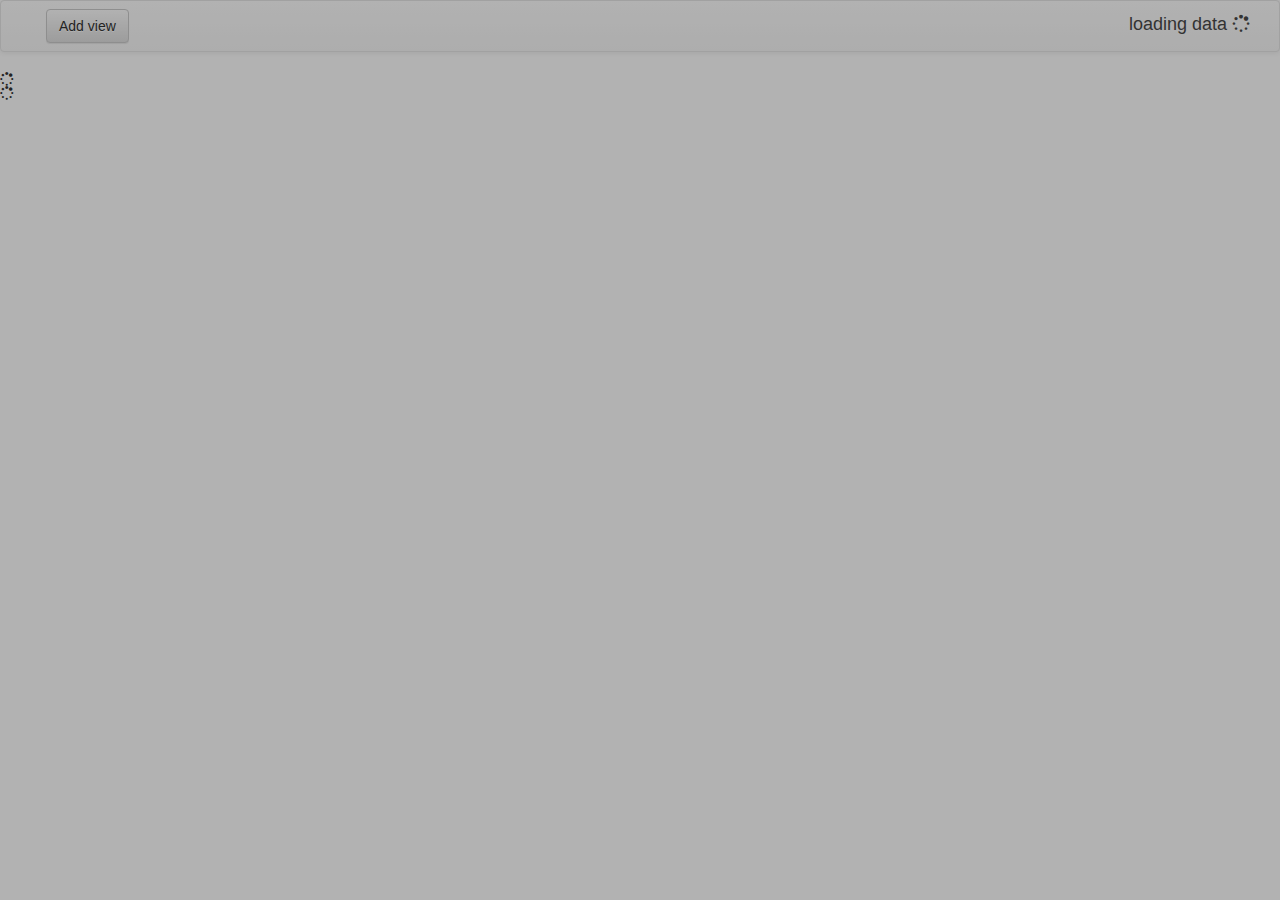
<file: src/index.html>
<?xml version="1.0" encoding="UTF-8"?>
<html lang="en">
    <head>
        <meta charset="utf-8"/>
        <meta http-equiv="X-UA-Compatible" content="IE=edge"/>
        <meta name="viewport" content="width=device-width, initial-scale=1"/>
        <title>Freischütz Digital –&#160;CoreViewer</title>
        <meta name="author" content="Johannes Kepper"/>
        <!--<link href="resources/css/coreViewer.min.css" type="text/css" rel="stylesheet"/>-->
        <link rel="stylesheet" href="resources/css/bootstrap.min.css"/>
        <link rel="stylesheet" href="resources/css/bootstrap-theme.min.css"/>
        <link rel="stylesheet" href="resources/css/context.standalone.css"/>
        <link rel="stylesheet" href="resources/css/bootstrap-slider.min.css"/>
        <!--<link href="https://gitcdn.github.io/bootstrap-toggle/2.2.0/css/bootstrap-toggle.min.css" rel="stylesheet"/>-->
        <link rel="stylesheet" href="https://maxcdn.bootstrapcdn.com/font-awesome/4.4.0/css/font-awesome.min.css"/>
        <link href="resources/css/app.css" type="text/css" rel="stylesheet"/>
    </head>
    <body>
        <nav class="navbar navbar-default">
            <div class="container-fluid">
                <div class="collapse navbar-collapse" id="bs-example-navbar-collapse-1">
                    <form class="navbar-form navbar-left form-horizontal">
                        <!--<div class="form-group">
                            <label for="movementSelect" class="col-sm-2 control-label">Satz</label>
                            <div class="col-sm-10">
                                <select id="movementSelect" class="form-control"/>
                            </div>
                        </div>-->
                        <!--<label class="control-label" for="inputGroupSuccess3">
                            <input checked="checked" data-toggle="toggle" data-size="small" type="checkbox"/>
                            resolve shortcuts
                        </label>-->
                        <button id="openViewModalBtn" type="button" class="btn btn-default">Add view</button>
                    </form>
                </div>
            </div>
        </nav>
        <div id="views">
            <div id="loading">loading data <i class="fa fa-spinner fa-pulse"/>
            </div>
        </div>
        <div id="templates">
            <div class="viewBox" style="display: none;">
                <div class="leftBox">
                    <h1>
                        <span class="sourceSiglum">Sigle<small>Satzbezeichnung</small>
                        </span>
                        <span class="closeBtn">
                            <i class="fa fa-times"/>
                        </span>
                    </h1>
                    <div class="options">
                        <label>Scale</label>
                        <div class="scale">
                            <input id="ex1" data-slider-id="ex1Slider" type="text" data-slider-tooltip="hide" data-slider-min="0.2" data-slider-max="1" data-slider-step=".005" data-slider-value="0.5"/>
                        </div>
                        <div class="shortCuts">
                            <!--<label>Notenbild</label>-->
                            <div class="btn-group" data-toggle="buttons">
                                <label class="btn btn-primary active showShortcutsBtn" title="">
                                    <input type="radio" name="options" id="option1" checked="checked"/> Abbreviations
                                </label>
                                <label class="btn btn-primary resolveShortcutsBtn">
                                    <input type="radio" name="options" id="option2"/> Expanded Text
                                </label>
                            </div>
                        </div>
                        <div class="">
                            <!--<label><i class="fa fa-cogs"/> Konfiguration</label>-->
                            <button class="btn btn-default btn-block adjustColorationBtn" type="button" style="display: block;">
                                <i class="fa fa-eraser"/> Coloration
                            </button>
                            <button class="btn btn-default btn-block adjustScoreDefBtn" type="button">
                                <i class="fa fa-sliders"/> Score Setup
                            </button>
                            <button class="btn btn-default btn-block adjustOverlays" type="button">
                                <i class="fa fa-clone fa-flip-horizontal"/> Overlays
                            </button>
                            <button class="btn btn-default btn-block adjustAnnotations" type="button">
                                <i class="fa fa-comments"/> Annotations
                            </button>
                        </div>
                        
                        <!--<div class="overlays">
                            <label>Überblendungen</label>
                            <div class="btnRow">
                                <div class="btn btn-default">
                                    <i class="fa fa-times"/>
                                </div>
                                <div class="btn btn-default">Auswählen<i class="fa fa-caret-down"/>
                                </div>
                            </div>
                        </div>-->
                        <!--<label>Besetzung</label>
                        <div class="perfMedium"/>-->
                    </div>
                </div>
                <div class="rightBox">
                    <div class="renderBox"/>
                </div>
            </div>
        </div>
        
        <!-- modals -->
        <div class="modal fade" id="openViewModal" tabindex="-1" role="dialog" aria-labelledby="openViewModalLabel">
            <div class="modal-dialog modal-lg" role="document">
                <div class="modal-content">
                    <div class="modal-header">
                        <button type="button" class="close" data-dismiss="modal" aria-label="Close">
                            <i class="fa fa-close"/>
                        </button>
                        <h4 class="modal-title" id="openViewModalLabel">Open new View</h4>
                    </div>
                    <div class="modal-body">
                        <table id="movementOverview" class="table table-condensed">
                            <thead>
                                <tr>
                                    <td class="empty"/>
                                </tr>
                            </thead>
                            <tbody>
                                
                            </tbody>
                        </table>
                    </div>
                    <div class="modal-footer">
                        <button type="button" class="btn btn-default" data-dismiss="modal">Close</button>
                    </div>
                </div>
            </div>
        </div>
        <div class="modal fade" id="colorationModal" tabindex="-1" role="dialog" aria-labelledby="colorationModalLabel">
            <div class="modal-dialog" role="document">
                <div class="modal-content">
                    <div class="modal-header">
                        <button type="button" class="close" data-dismiss="modal" aria-label="Close">
                            <i class="fa fa-close"/>
                        </button>
                        <h4 class="modal-title" id="colorationModalLabel">Adjust Coloration</h4>
                    </div>
                    <div class="modal-body">
                        <div class="panel panel-default">
                            <div class="panel-heading">
                                <h3 class="panel-title">Abbreviations</h3>
                            </div>
                            <div class="panel-body">
                                <ul class="list-group">
                                    <li class="list-group-item">Tremolo (&lt;mei:bTrem&gt; and &lt;mei:fTrem&gt;)<button class="btn btn-default btn-sm pull-right tremBtn freidiListBtn" data-toggle="button" aria-pressed="false">Display</button>
                                    </li>
                                    <li class="list-group-item">colla parte-Instructions<button class="btn btn-default btn-sm pull-right cpBtn freidiListBtn" data-toggle="button" aria-pressed="false">Display</button>
                                    </li>
                                    <li class="list-group-item">Measure repeats and other 'horizontal' abbreviations<button class="btn btn-default btn-sm pull-right rptBtn freidiListBtn" data-toggle="button" aria-pressed="false">Display</button>
                                    </li>
                                </ul>
                            </div>
                        </div>
                        <div class="panel panel-default">
                            <div class="panel-heading">
                                <h3 class="panel-title">XPath<small style="margin-left: 10px;">Please include namespaces. Example: //mei:note[@stem.dir="up"]</small>
                                </h3>
                            </div>
                            <div class="panel-body">
                                <span class="form-inline">
                                    <input type="text" id="xpathInput" class="form-control form-inline"/>
                                </span>
                                <button class="btn btn-default btn-sm pull-right xpathBtn" data-toggle="button" aria-pressed="false">Display</button>
                            </div>
                        </div>
                    </div>
                    <div class="modal-footer">
                        <button type="button" class="btn btn-default" data-dismiss="modal">Close</button>
                    </div>
                </div>
            </div>
        </div>
        <div class="modal fade" id="scoreDefModal" tabindex="-1" role="dialog" aria-labelledby="scoreDefModalLabel">
            <div class="modal-dialog" role="document">
                <div class="modal-content">
                    <div class="modal-header">
                        <button type="button" class="close" data-dismiss="modal" aria-label="Close">
                            <i class="fa fa-close"/>
                        </button>
                        <h4 class="modal-title" id="scoreDefModalLabel">Adjust Score</h4>
                    </div>
                    <div class="modal-body">
                        <ul id="scoreDefList" class="list-group"/>
                    </div>
                    <div class="modal-footer">
                        <button type="button" class="btn btn-default" data-dismiss="modal">Close</button>
                        <button type="button" id="adjustScoreDefBtn" class="btn btn-default">Adjust Score</button>
                    </div>
                </div>
            </div>
        </div>
        <div class="modal fade" id="annotationsModal" tabindex="-1" role="dialog" aria-labelledby="annotationsModalLabel">
            <div class="modal-dialog" role="document">
                <div class="modal-content">
                    <div class="modal-header">
                        <button type="button" class="close" data-dismiss="modal" aria-label="Close">
                            <i class="fa fa-close"/>
                        </button>
                        <h4 class="modal-title" id="annotationsModalLabel">Annotations</h4>
                    </div>
                    <div class="modal-body">
                        <h4>Sources considered</h4>
                        <div id="annotationSources"/>
                        <h4>Annotation categories</h4>
                        <div class="catRow">
                            <label class="checkbox-inline">
                                <input type="checkbox" id="ediromAnnotCategory_dir" value="ediromAnnotCategory_dir" checked="checked"/> Directive
                            </label>
                            <label class="checkbox-inline">
                                <input type="checkbox" id="ediromAnnotCategory_dynam" value="ediromAnnotCategory_dynam" checked="checked"/> Dynamics
                            </label>
                            <label class="checkbox-inline">
                                <input type="checkbox" id="ediromAnnotCategory_slur" value="ediromAnnotCategory_slur" checked="checked"/> Slurs
                            </label>
                            <label class="checkbox-inline">
                                <input type="checkbox" id="ediromAnnotCategory_articulation" value="ediromAnnotCategory_articulation" checked="checked"/> Articulation
                            </label>
                        </div>
                        <div class="catRow">
                            <label class="checkbox-inline">
                                <input type="checkbox" id="ediromAnnotCategory_pitch" value="ediromAnnotCategory_pitch" checked="checked"/> Pitch
                            </label>
                            <label class="checkbox-inline">
                                <input type="checkbox" id="ediromAnnotCategory_dur" value="ediromAnnotCategory_dur" checked="checked"/> Rhythm
                            </label>
                            <label class="checkbox-inline">
                                <input type="checkbox" id="ediromAnnotCategory_tie" value="ediromAnnotCategory_tie" checked="checked"/> Ties
                            </label>
                            <label class="checkbox-inline">
                                <input type="checkbox" id="ediromAnnotCategory_accidental" value="ediromAnnotCategory_accidental" checked="checked"/> Accidentals
                            </label>
                        </div>
                        <div class="catRow">
                            <label class="checkbox-inline">
                                <input type="checkbox" id="ediromAnnotCategory_clef" value="ediromAnnotCategory_clef" checked="checked"/> Clefs
                            </label>
                            <label class="checkbox-inline">
                                <input type="checkbox" id="ediromAnnotCategory_voicing" value="ediromAnnotCategory_voicing" checked="checked"/> Voices
                            </label>
                            <label class="checkbox-inline">
                                <input type="checkbox" id="ediromAnnotCategory_notation" value="ediromAnnotCategory_notation" checked="checked"/> Notation
                            </label>
                            <label class="checkbox-inline">
                                <input type="checkbox" id="ediromAnnotCategory_fermata" value="ediromAnnotCategory_fermata" checked="checked"/> Fermata
                            </label>
                        </div>
                        <div class="catRow">
                            <label class="checkbox-inline">
                                <input type="checkbox" id="ediromAnnotCategory_agogics" value="ediromAnnotCategory_agogics" checked="checked"/> Agogics
                            </label>
                            <label class="checkbox-inline">
                                <input type="checkbox" id="ediromAnnotCategory_tempo" value="ediromAnnotCategory_tempo" checked="checked"/> Tempo
                            </label>
                            <label class="checkbox-inline">
                                <input type="checkbox" id="ediromAnnotCategory_lyrics" value="ediromAnnotCategory_lyrics" checked="checked"/> Lyrics
                            </label>
                            <label class="checkbox-inline">
                                <input type="checkbox" id="ediromAnnotCategory_intervention" value="ediromAnnotCategory_intervention" checked="checked"/> Ed. Intervention
                            </label>
                        </div>
                        <div class="catRow">
                            <label class="checkbox-inline">
                                <input type="checkbox" id="ediromAnnotCategory_perfMedium" value="ediromAnnotCategory_perfMedium" checked="checked"/> Instrumentation
                            </label>
                            <label class="checkbox-inline">
                                <input type="checkbox" id="ediromAnnotCategory_ornamentation" value="ediromAnnotCategory_ornamentation" checked="checked"/> Ornamentation
                            </label>
                            <label class="checkbox-inline">
                                <input type="checkbox" id="ediromAnnotCategory_correction" value="ediromAnnotCategory_correction" checked="checked"/> Correction
                            </label>
                            <label class="checkbox-inline">
                                <input type="checkbox" id="ediromAnnotCategory_partWriting" value="ediromAnnotCategory_partWriting" checked="checked"/> Part Writing
                            </label>
                        </div>
                        <div class="panel panel-default">
                            <div class="panel-heading">
                                <h3 class="panel-title">Differences</h3>
                            </div>
                            <div class="panel-body">
                                <ul class="list-group">
                                    <li class="list-group-item">Highlight differences to other sources <button class="btn btn-default btn-sm pull-right diffSourceBtn freidiListBtn" data-toggle="button" aria-pressed="false">Display</button>
                                    </li>
                                    <!--<li class="list-group-item">Highlight ambiguous slurs<button class="btn btn-default btn-sm pull-right ambigSlurBtn freidiListBtn" data-toggle="button" aria-pressed="false">Display</button>
                                    </li>-->
                                </ul>
                            </div>
                        </div>
                        <div class="panel panel-default">
                            <div class="panel-heading">
                                <h3 class="panel-title">Editorial Commentary</h3>
                            </div>
                            <div class="panel-body">
                                <ul class="list-group">
                                    <li class="list-group-item">Annotations of Priority 1<button class="btn btn-default btn-sm pull-right annotPrio1Btn freidiListBtn" data-toggle="button" aria-pressed="false">Display</button>
                                    </li>
                                    <li class="list-group-item">Annotations of Priority 2<button class="btn btn-default btn-sm pull-right annotPrio2Btn freidiListBtn" data-toggle="button" aria-pressed="false">Display</button>
                                    </li>
                                    <li class="list-group-item">Annotations of Priority 3<button class="btn btn-default btn-sm pull-right annotPrio3Btn freidiListBtn" data-toggle="button" aria-pressed="false">Display</button>
                                    </li>
                                </ul>
                            </div>
                        </div>
                    </div>
                    <div class="modal-footer">
                        <button type="button" class="btn btn-default" data-dismiss="modal">Close</button>
                    </div>
                </div>
            </div>
        </div>
        <script src="http://code.jquery.com/jquery-2.1.4.min.js"/>
        <script src="https://maxcdn.bootstrapcdn.com/bootstrap/3.3.5/js/bootstrap.min.js"/>
        <script src="resources/js/bootstrap-slider.min.js"/>
        <script src="resources/js/context.js"/>
        <script src="resources/js/verovio-toolkit.js"/>
        <script src="resources/js/app.js"/>
    </body>
</html>
</file>
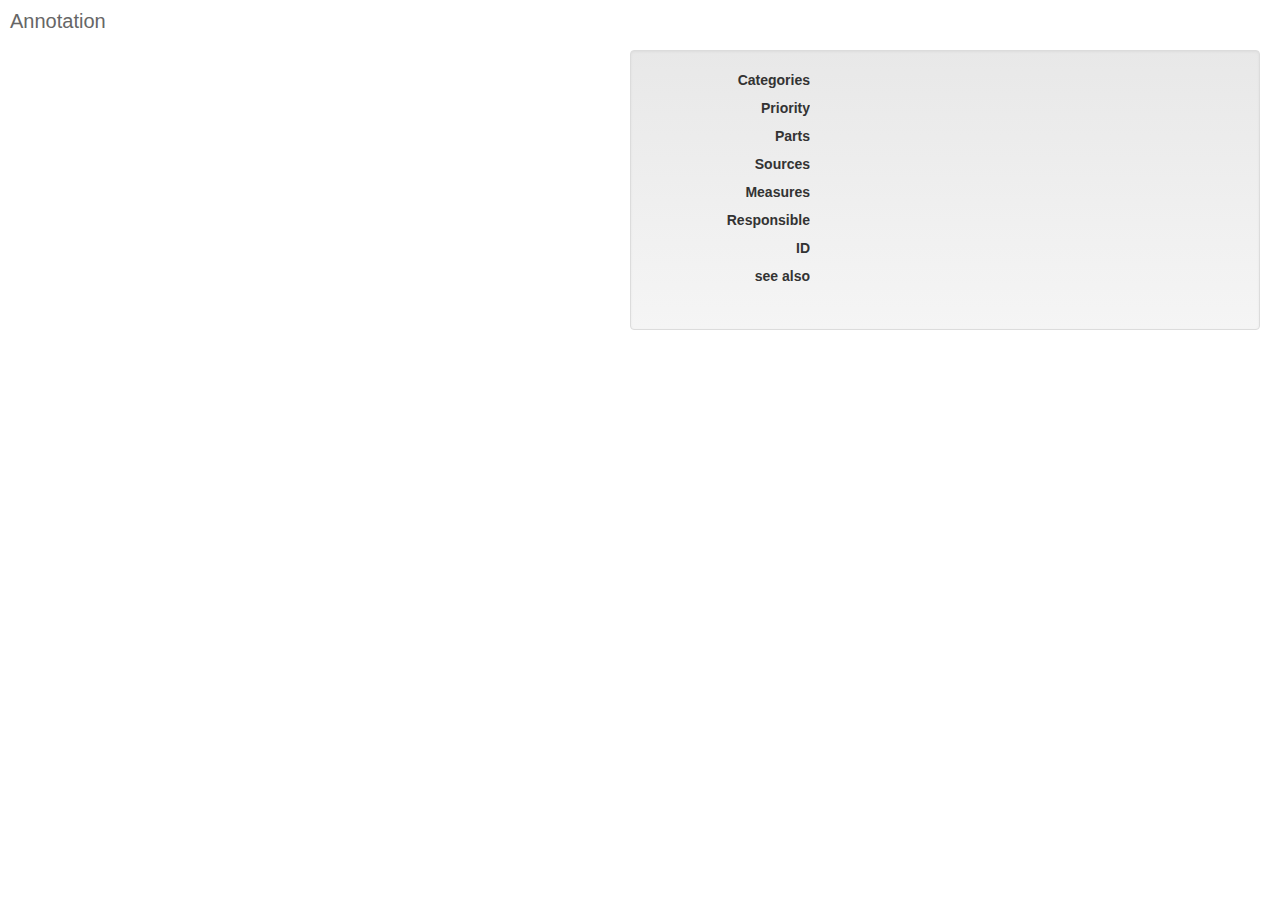
<file: src/annot.html>
<?xml version="1.0" encoding="UTF-8"?>
<html lang="en">
    <head>
        <meta charset="utf-8"/>
        <meta http-equiv="X-UA-Compatible" content="IE=edge"/>
        <meta name="viewport" content="width=device-width, initial-scale=1"/>
        <title>Freischütz Digital –&#160;CoreViewer</title>
        <meta name="author" content="Johannes Kepper"/>
        <!--<link href="resources/css/coreViewer.min.css" type="text/css" rel="stylesheet"/>-->
        <link rel="stylesheet" href="resources/css/bootstrap.min.css"/>
        <link rel="stylesheet" href="resources/css/bootstrap-theme.min.css"/>
        <link rel="stylesheet" href="resources/css/context.standalone.css"/>
        <link rel="stylesheet" href="https://maxcdn.bootstrapcdn.com/font-awesome/4.4.0/css/font-awesome.min.css"/>
        <link href="resources/css/app.css" type="text/css" rel="stylesheet"/>
    </head>
    <body>
        <div id="annotContent">
            <h1>Annotation</h1>
            <div id="leftBox">
                <!--<div class="rdg">
                    
                    <!-\- Nav tabs -\->
                    <ul class="nav nav-tabs" role="tablist">
                        <li role="presentation" class="active"><a href="#home" aria-controls="home" role="tab" data-toggle="tab">Rendering</a></li>
                        <li role="presentation"><a href="#profile" aria-controls="profile" role="tab" data-toggle="tab">A</a></li>
                        <li role="presentation"><a href="#messages" aria-controls="messages" role="tab" data-toggle="tab">K<sup>A</sup><sub>1</sub></a></li>
                        <li role="presentation"><a href="#settings" aria-controls="settings" role="tab" data-toggle="tab">K<sup>A</sup><sub>2</sub></a></li>
                    </ul>
                    
                    <!-\- Tab panes -\->
                    <div class="tab-content">
                        <div role="tabpanel" class="tab-pane active verovioTab" id="home">ads</div>
                        <div role="tabpanel" class="tab-pane" id="profile"><img src="http://freischuetz-digital.de/digilib/Scaler/freidi/sources/A/00000087.jpg?dw=600&dh=250&wx=0.45188968641480837&wy=0.3620143557072021&ww=0.13894201561550745&wh=0.07945445392750662&mo=fit"/></div>
                        <div role="tabpanel" class="tab-pane" id="messages">.asda.</div>
                        <div role="tabpanel" class="tab-pane" id="settings">.asdaaa.</div>
                    </div>
                </div>-->
                
                <!--<div class="rdg">
                    
                    <!-\- Nav tabs -\->
                    <ul class="nav nav-tabs" role="tablist">
                        <li role="presentation" class="active"><a href="#home1" aria-controls="home" role="tab" data-toggle="tab">Rendering</a></li>
                        <li role="presentation"><a href="#profile1" aria-controls="profile" role="tab" data-toggle="tab">D1849</a></li>
                        <li role="presentation"><a href="#messages1" aria-controls="messages" role="tab" data-toggle="tab">K<sub>13</sub></a></li>
                        <li role="presentation"><a href="#settings1" aria-controls="settings" role="tab" data-toggle="tab">K<sup>A</sup><sub>26</sub></a></li>
                    </ul>
                    
                    <!-\- Tab panes -\->
                    <div class="tab-content">
                        <div role="tabpanel" class="tab-pane active verovioTab" id="home1">ads</div>
                        <div role="tabpanel" class="tab-pane" id="profile1">.sd.</div>
                        <div role="tabpanel" class="tab-pane" id="messages1"><img src="http://freischuetz-digital.de/digilib/Scaler/freidi/sources/A/00000087.jpg?dw=600&dh=250&wx=0.45188968641480837&wy=0.3620143557072021&ww=0.23894201561550745&wh=0.17945445392750662&mo=fit"/></div>
                        <div role="tabpanel" class="tab-pane" id="settings1">.asdaaa.</div>
                    </div>
                </div>-->
            </div>
            <div id="rightBox">
                <div id="annotText" class="well"/>
                <dl class="dl-horizontal">
                    <dt>Categories</dt>
                    <dd id="annotCategories"><!--Bogensetzung, Hg.-Korrektur, internal--></dd>
                    <dt>Priority</dt>
                    <dd id="annotPriority"><!--1--></dd>
                    <dt>Parts</dt>
                    <dd id="annotStaves"><!--Violini 1--></dd>
                    <dt>Sources</dt>
                    <dd id="annotSources"><!--<a target="_blank" href="http://rubin.upb.de:8092/exist/apps/EdiromOnline/?uri=xmldb:exist:///db/apps/contents/musicSources/freidi-musicSource_A.xml#A_mov6_measure148">A</a>--></dd>
                    <dt>Measures</dt>
                    <dd id="annotMeasures"><!--148, 149--></dd>
                    <dt>Responsible</dt>
                    <dd id="annotResp"><!--148, 149--></dd>
                    <dt>ID</dt>
                    <dd id="annotID"><!--a3af40686-1df0-48c2-aa43-f94dbbef9b3f--></dd>
                    <dt>see also</dt>
                    <dd id="otherAnnots"/>
                </dl>
            </div>
        </div>
        <div class="modal fade" id="fullPageModal" tabindex="-1" role="dialog" aria-labelledby="fullPageModalLabel">
            <div class="modal-dialog" role="document">
                <div class="modal-content">
                    <div class="modal-header">
                        <button type="button" class="close" data-dismiss="modal" aria-label="Close">
                            <i class="fa fa-close"/>
                        </button>
                        <h4 class="modal-title" id="fullPageModalLabel">Overview</h4>
                    </div>
                    <div class="modal-body">
                        <div id="full-page-carousel" class="carousel slide" data-ride="carousel">
                            <!-- Indicators -->
                            <ol class="carousel-indicators"/>
                            
                            <!-- Wrapper for slides -->
                            <div class="carousel-inner" role="listbox"/>
                            
                            <!-- Controls -->
                            <a class="left carousel-control" href="#full-page-carousel" role="button" data-slide="prev">
                                <i class="fa fa-chevron-left fa-2x icon-prev"/>
                                <span class="sr-only">Previous</span>
                            </a>
                            <a class="right carousel-control" href="#full-page-carousel" role="button" data-slide="next">
                                <i class="fa fa-chevron-right fa-2x icon-next"/>
                                <span class="sr-only">Next</span>
                            </a>
                        </div>
                    </div>
                    <div class="modal-footer">
                        <button type="button" id="openPageBtn" class="btn btn-default" data-dismiss="modal">Open Page</button>
                        <button type="button" class="btn btn-default" data-dismiss="modal">Close Overview</button>
                    </div>
                </div>
            </div>
        </div>
        <script src="http://code.jquery.com/jquery-2.1.4.min.js"/>
        <script src="https://maxcdn.bootstrapcdn.com/bootstrap/3.3.5/js/bootstrap.js"/>
        <script src="resources/js/context.js"/>
        <script src="resources/js/verovio-toolkit-0.9.11-256Mb.js"/>
        <script src="resources/js/annot.js"/>
    </body>
</html>
</file>
<file: src/resources/css/app.css>
#loading {
    position: absolute;
    top: 0;
    right: 0;
    bottom: 0;
    left: 0;
    z-index:10000;
    background-color: rgba(0,0,0,0.3);
    text-align: right;
    font-size: 18px;
    font-weight: 500;
}

#loading i {
    margin-top: 15px;
    margin-right: 30px;
}

#openViewModal table#movementOverview thead td {
    min-width: 50px;
    padding-left: 20px;
    font-weight: 500;
}

#openViewModal table#movementOverview thead td sup, #openViewModal table#movementOverview thead td sub {
    font-weight: 300;
}

#templates {
    display: none;
}

.views {
    position: relative;
    min-height: 100px;
}

.viewBox {
    border-bottom: 1px solid #666666;
    position: relative;
    background-color: #e5e5e5;
    background-image: -webkit-linear-gradient(top, #cccccc, #999999);
    background-image: linear-gradient(to bottom, #cccccc, #999999);
}

.viewBox .leftBox {
    position: absolute;
    left: 0;
    top: 0;
    bottom: 0;
    width: 250px;
    padding: 10px;
    background-color: #e5e5e5;
    background-image: -webkit-linear-gradient(top, #cccccc, #999999);
    background-image: linear-gradient(to bottom, #cccccc, #999999);

}

.viewBox .leftBox h1 {
    position: absolute;
    top: 0;
    right: 0;
    left: 0;
    border-radius: 0 0 5px 0;
    
    background-color: #666666;
    background-image: -webkit-linear-gradient(top, #999999, #666666);
    background-image: linear-gradient(to bottom, #999999, #666666);
    border-bottom: 1px solid #888888;
    margin: 0;
    padding: 5px;
    font-size: 18px;
}

.viewBox .leftBox h1 small {
    color: #333333;
    font-size: 85%;
}

.viewBox .leftBox h1 .closeBtn {
    position: absolute;
    right: 0;
    top: 4px;
    width: 25px;
    color: #000000;
    cursor: pointer;
}

.viewBox .leftBox .options {
    position: absolute;
    top: 40px;
    left: 10px;
    right: 10px;
    bottom: 10px;
    overflow: auto;
}

.viewBox .leftBox .options .scale {
    width: 180px;
    margin: 0 20px;
}

.viewBox .leftBox .options .scale .slider.slider-horizontal {
    width: 180px;
}

.viewBox .leftBox .options .scale .slider.slider-horizontal .slider-track {
    height: 6px;
}

.viewBox .leftBox .options .scale .slider-handle {
    background-color: #666666;
    background-image: -webkit-linear-gradient(top, #999999, #666666);
    background-image: linear-gradient(to bottom, #999999, #666666);
    height: 15px;
    width: 15px;
}

.viewBox .leftBox label {
    margin: 5px 0 2px;
    /*font-size: 12px;*/
}

.viewBox .leftBox .shortCuts {
    margin: 10px 0 20px;
}

.viewBox .leftBox .showShortcutsBtn {
    width: 115px;
}

.viewBox .leftBox .resolveShortcutsBtn {
    width: 115px;
}

/*TODO: put back in */
.viewBox .leftBox button.adjustOverlays {
    display: none;
}

.modal ul {
    font-size: 16px;
}

ul#scoreDefList li .staffLabel {
    width: 300px;
    display: inline-block;
} 

ul#scoreDefList li button.mute {
    margin-right: 10px; 
}

.modal button {
    text-shadow: none;
}

.modal button.freidiListBtn {
    position: relative;
    top: -3px;
}

.modal #xpathInput {
    width: 400px;
}

.modal .sourceCheck {
    margin-right: 3px;
    font-weight: 500;
}

.viewBox .rightBox {
    margin-left: 250px;
    padding-top: 10px;
    position: relative;
}

.viewBox .rightBox .renderBox {
    background-color: #ffffff;
    border-radius: 5px;
    margin: 0 10px 10px 10px;
    min-height: 262px;
    box-shadow: 0 1px 3px rgba(0,0,0,0.5) inset;
    overflow: auto;
}

.viewBox .rightBox .renderBox .verovio {
    box-sizing: border-box;
    margin: 10px;
    overflow: hidden;
}

#annotationSources {
    margin-bottom: 20px;
}

.catRow .checkbox-inline {
    width: 130px;
}

.catRow + .panel {
    margin-top: 20px;
}

svg:not(:root) { overflow: auto; }

/*svg rect.highlight {
    fill: rgba(255,100,100,0.8);
}*/

svg .staffRect {
    fill: transparent;
}

svg .annotMarker.annotPrio1 {
    fill: #ff0000;
    opacity: 0.8;
}

svg .annotMarker.annotPrio2 {
    fill: #ff9900;
    opacity: 0.8;
}

svg .annotMarker.annotPrio3 {
    fill: #ffde00;
    opacity: 0.8;
}

.scaleNotes svg rect.highlight {
    display: none;
}

.scaleRects svg rect.highlight.abbr {
    fill: rgba(225,130,100,0.8);
}

.scaleRects svg rect.highlight.collaParte {
    fill: rgba(255,100,100,0.8);
}

.scaleRects svg rect.highlight.trem {
    fill: rgba(200,160,100,0.8);
}

.scaleRects svg rect.highlight.xpath {
    fill: rgba(100,100,255,0.8);
}

.scaleRects svg rect.highlight.app {
    fill: rgba(100,160,200,0.8);
}

.scaleRects svg .abbrItem, .scaleRects svg .tremItem, .scaleRects svg .collaParteItem, .scaleRects svg .xpathItem {
    fill: #000000;
    stroke: #000000;
}

.scaleNotes svg .abbrItem {
    fill: rgba(225,130,100,0.8);
    stroke: rgba(225,130,100,0.8);
}

.scaleNotes svg .collaParteItem {
    fill: rgba(255,100,100,0.8);
    stroke: rgba(255,100,100,0.8);
}

.scaleNotes svg .tremItem {
    fill: rgba(200,160,100,0.8);
    stroke: rgba(200,160,100,0.8);
}

.scaleNotes svg .xpathItem {
    fill: rgba(100,100,255,0.8);
    stroke: rgba(100,100,255,0.8);
}

.scaleNotes svg .appItem {
    fill: rgba(100,160,200,0.8);
    stroke: rgba(100,160,200,0.8);
}

/**************/
/* ANNOT VIEW */
/**************/

#annotContent {
    margin: 10px;
    position: relative;
}

#annotContent h1 {
    margin: 0 0 10px 0;
    padding: 0;
    font-weight: 500;
    font-size: 20px;
    color: #666666;
}

#annotContent #leftBox {
    position: absolute;
    top: 30px;
    left: 0;
    width: 600px;
    padding: 0 10px 0 0;
    border-right: 1px solid #cccccc;
}

#annotContent #leftBox .tab-content {
    height: 250px;
    margin-bottom: 10px;
}


#annotContent #leftBox .tab-content img {
    cursor: pointer;
    box-shadow: 0 2px 4px rgba(0,0,0,0.4);
}

#pillBox li > a {
    padding: 0 12px;
}

#annotContent #rightBox {
    position: absolute;
    top: 30px;
    left: 610px;
    right: 0;
    padding: 10px;
    /*background-color: #e5e5e5;
    background-image: repeating-linear-gradient(45deg, transparent, transparent 35px, rgba(255,255,255,.5) 35px, rgba(255,255,255,.5) 70px);
    */
}

a:hover, a:focus {
    text-decoration: none;
}

.siglum {
    font-weight: 400;
}

.siglum sup, .siglum sub {
    font-weight: 300;
}

#annotText .siglum {
    font-weight: 600;
    white-space:nowrap;
}

.nav > li > a {
    padding: 10px 13px;
}

dd, dt {
    margin-bottom: 4px;
}

#fullPageModal .modal-body {
    min-height: 250px;
    background-image: -moz-linear-gradient(top,#242424,#565656);
}

#fullPageModal .carousel-caption > h1 {
    font-size: 24px;
}

#fullPageModal .carousel-control fa {
    font-size: 30px;
}

#fullPageModal .carousel-indicators li {
    margin: 3px;
}

#fullPageModal .carousel-indicators li.active {
    margin: 2px;
}
</file>
<file: src/resources/css/coreViewer.min.css>
@font-face{font-family:FontAwesome;src:url(../fonts/fontawesome-webfont.eot?v=4.4.0);src:url(../fonts/fontawesome-webfont.eot?#iefix&v=4.4.0) format('embedded-opentype'),url(../fonts/fontawesome-webfont.woff2?v=4.4.0) format('woff2'),url(../fonts/fontawesome-webfont.woff?v=4.4.0) format('woff'),url(../fonts/fontawesome-webfont.ttf?v=4.4.0) format('truetype'),url(../fonts/fontawesome-webfont.svg?v=4.4.0#fontawesomeregular) format('svg');font-weight:400;font-style:normal}.fa{display:inline-block;font:normal normal normal 14px/1 FontAwesome;font-size:inherit;text-rendering:auto;-webkit-font-smoothing:antialiased;-moz-osx-font-smoothing:grayscale}.fa-lg{font-size:1.33333333em;line-height:.75em;vertical-align:-15%}.fa-2x{font-size:2em}.fa-3x{font-size:3em}.fa-4x{font-size:4em}.fa-5x{font-size:5em}.fa-fw{width:1.28571429em;text-align:center}.fa-ul{padding-left:0;margin-left:2.14285714em;list-style-type:none}.fa-ul>li{position:relative}.fa-li{position:absolute;left:-2.14285714em;width:2.14285714em;top:.14285714em;text-align:center}.fa-li.fa-lg{left:-1.85714286em}.fa-border{padding:.2em .25em .15em;border:.08em solid #eee;border-radius:.1em}.fa-pull-left{float:left}.fa-pull-right{float:right}.fa.fa-pull-left{margin-right:.3em}.fa.fa-pull-right{margin-left:.3em}.pull-right{float:right}.pull-left{float:left}.fa.pull-left{margin-right:.3em}.fa.pull-right{margin-left:.3em}.fa-spin{-webkit-animation:fa-spin 2s infinite linear;animation:fa-spin 2s infinite linear}.fa-pulse{-webkit-animation:fa-spin 1s infinite steps(8);animation:fa-spin 1s infinite steps(8)}@-webkit-keyframes fa-spin{0%{-webkit-transform:rotate(0deg);transform:rotate(0deg)}100%{-webkit-transform:rotate(359deg);transform:rotate(359deg)}}@keyframes fa-spin{0%{-webkit-transform:rotate(0deg);transform:rotate(0deg)}100%{-webkit-transform:rotate(359deg);transform:rotate(359deg)}}.fa-rotate-90{filter:progid:DXImageTransform.Microsoft.BasicImage(rotation=1);-webkit-transform:rotate(90deg);-ms-transform:rotate(90deg);transform:rotate(90deg)}.fa-rotate-180{filter:progid:DXImageTransform.Microsoft.BasicImage(rotation=2);-webkit-transform:rotate(180deg);-ms-transform:rotate(180deg);transform:rotate(180deg)}.fa-rotate-270{filter:progid:DXImageTransform.Microsoft.BasicImage(rotation=3);-webkit-transform:rotate(270deg);-ms-transform:rotate(270deg);transform:rotate(270deg)}.fa-flip-horizontal{filter:progid:DXImageTransform.Microsoft.BasicImage(rotation=0, mirror=1);-webkit-transform:scale(-1,1);-ms-transform:scale(-1,1);transform:scale(-1,1)}.fa-flip-vertical{filter:progid:DXImageTransform.Microsoft.BasicImage(rotation=2, mirror=1);-webkit-transform:scale(1,-1);-ms-transform:scale(1,-1);transform:scale(1,-1)}:root .fa-flip-horizontal,:root .fa-flip-vertical,:root .fa-rotate-180,:root .fa-rotate-270,:root .fa-rotate-90{filter:none}.fa-stack{position:relative;display:inline-block;width:2em;height:2em;line-height:2em;vertical-align:middle}.fa-stack-1x,.fa-stack-2x{position:absolute;left:0;width:100%;text-align:center}.fa-stack-1x{line-height:inherit}.fa-stack-2x{font-size:2em}.fa-inverse{color:#fff}.fa-glass:before{content:"\f000"}.fa-music:before{content:"\f001"}.fa-search:before{content:"\f002"}.fa-envelope-o:before{content:"\f003"}.fa-heart:before{content:"\f004"}.fa-star:before{content:"\f005"}.fa-star-o:before{content:"\f006"}.fa-user:before{content:"\f007"}.fa-film:before{content:"\f008"}.fa-th-large:before{content:"\f009"}.fa-th:before{content:"\f00a"}.fa-th-list:before{content:"\f00b"}.fa-check:before{content:"\f00c"}.fa-close:before,.fa-remove:before,.fa-times:before{content:"\f00d"}.fa-search-plus:before{content:"\f00e"}.fa-search-minus:before{content:"\f010"}.fa-power-off:before{content:"\f011"}.fa-signal:before{content:"\f012"}.fa-cog:before,.fa-gear:before{content:"\f013"}.fa-trash-o:before{content:"\f014"}.fa-home:before{content:"\f015"}.fa-file-o:before{content:"\f016"}.fa-clock-o:before{content:"\f017"}.fa-road:before{content:"\f018"}.fa-download:before{content:"\f019"}.fa-arrow-circle-o-down:before{content:"\f01a"}.fa-arrow-circle-o-up:before{content:"\f01b"}.fa-inbox:before{content:"\f01c"}.fa-play-circle-o:before{content:"\f01d"}.fa-repeat:before,.fa-rotate-right:before{content:"\f01e"}.fa-refresh:before{content:"\f021"}.fa-list-alt:before{content:"\f022"}.fa-lock:before{content:"\f023"}.fa-flag:before{content:"\f024"}.fa-headphones:before{content:"\f025"}.fa-volume-off:before{content:"\f026"}.fa-volume-down:before{content:"\f027"}.fa-volume-up:before{content:"\f028"}.fa-qrcode:before{content:"\f029"}.fa-barcode:before{content:"\f02a"}.fa-tag:before{content:"\f02b"}.fa-tags:before{content:"\f02c"}.fa-book:before{content:"\f02d"}.fa-bookmark:before{content:"\f02e"}.fa-print:before{content:"\f02f"}.fa-camera:before{content:"\f030"}.fa-font:before{content:"\f031"}.fa-bold:before{content:"\f032"}.fa-italic:before{content:"\f033"}.fa-text-height:before{content:"\f034"}.fa-text-width:before{content:"\f035"}.fa-align-left:before{content:"\f036"}.fa-align-center:before{content:"\f037"}.fa-align-right:before{content:"\f038"}.fa-align-justify:before{content:"\f039"}.fa-list:before{content:"\f03a"}.fa-dedent:before,.fa-outdent:before{content:"\f03b"}.fa-indent:before{content:"\f03c"}.fa-video-camera:before{content:"\f03d"}.fa-image:before,.fa-photo:before,.fa-picture-o:before{content:"\f03e"}.fa-pencil:before{content:"\f040"}.fa-map-marker:before{content:"\f041"}.fa-adjust:before{content:"\f042"}.fa-tint:before{content:"\f043"}.fa-edit:before,.fa-pencil-square-o:before{content:"\f044"}.fa-share-square-o:before{content:"\f045"}.fa-check-square-o:before{content:"\f046"}.fa-arrows:before{content:"\f047"}.fa-step-backward:before{content:"\f048"}.fa-fast-backward:before{content:"\f049"}.fa-backward:before{content:"\f04a"}.fa-play:before{content:"\f04b"}.fa-pause:before{content:"\f04c"}.fa-stop:before{content:"\f04d"}.fa-forward:before{content:"\f04e"}.fa-fast-forward:before{content:"\f050"}.fa-step-forward:before{content:"\f051"}.fa-eject:before{content:"\f052"}.fa-chevron-left:before{content:"\f053"}.fa-chevron-right:before{content:"\f054"}.fa-plus-circle:before{content:"\f055"}.fa-minus-circle:before{content:"\f056"}.fa-times-circle:before{content:"\f057"}.fa-check-circle:before{content:"\f058"}.fa-question-circle:before{content:"\f059"}.fa-info-circle:before{content:"\f05a"}.fa-crosshairs:before{content:"\f05b"}.fa-times-circle-o:before{content:"\f05c"}.fa-check-circle-o:before{content:"\f05d"}.fa-ban:before{content:"\f05e"}.fa-arrow-left:before{content:"\f060"}.fa-arrow-right:before{content:"\f061"}.fa-arrow-up:before{content:"\f062"}.fa-arrow-down:before{content:"\f063"}.fa-mail-forward:before,.fa-share:before{content:"\f064"}.fa-expand:before{content:"\f065"}.fa-compress:before{content:"\f066"}.fa-plus:before{content:"\f067"}.fa-minus:before{content:"\f068"}.fa-asterisk:before{content:"\f069"}.fa-exclamation-circle:before{content:"\f06a"}.fa-gift:before{content:"\f06b"}.fa-leaf:before{content:"\f06c"}.fa-fire:before{content:"\f06d"}.fa-eye:before{content:"\f06e"}.fa-eye-slash:before{content:"\f070"}.fa-exclamation-triangle:before,.fa-warning:before{content:"\f071"}.fa-plane:before{content:"\f072"}.fa-calendar:before{content:"\f073"}.fa-random:before{content:"\f074"}.fa-comment:before{content:"\f075"}.fa-magnet:before{content:"\f076"}.fa-chevron-up:before{content:"\f077"}.fa-chevron-down:before{content:"\f078"}.fa-retweet:before{content:"\f079"}.fa-shopping-cart:before{content:"\f07a"}.fa-folder:before{content:"\f07b"}.fa-folder-open:before{content:"\f07c"}.fa-arrows-v:before{content:"\f07d"}.fa-arrows-h:before{content:"\f07e"}.fa-bar-chart-o:before,.fa-bar-chart:before{content:"\f080"}.fa-twitter-square:before{content:"\f081"}.fa-facebook-square:before{content:"\f082"}.fa-camera-retro:before{content:"\f083"}.fa-key:before{content:"\f084"}.fa-cogs:before,.fa-gears:before{content:"\f085"}.fa-comments:before{content:"\f086"}.fa-thumbs-o-up:before{content:"\f087"}.fa-thumbs-o-down:before{content:"\f088"}.fa-star-half:before{content:"\f089"}.fa-heart-o:before{content:"\f08a"}.fa-sign-out:before{content:"\f08b"}.fa-linkedin-square:before{content:"\f08c"}.fa-thumb-tack:before{content:"\f08d"}.fa-external-link:before{content:"\f08e"}.fa-sign-in:before{content:"\f090"}.fa-trophy:before{content:"\f091"}.fa-github-square:before{content:"\f092"}.fa-upload:before{content:"\f093"}.fa-lemon-o:before{content:"\f094"}.fa-phone:before{content:"\f095"}.fa-square-o:before{content:"\f096"}.fa-bookmark-o:before{content:"\f097"}.fa-phone-square:before{content:"\f098"}.fa-twitter:before{content:"\f099"}.fa-facebook-f:before,.fa-facebook:before{content:"\f09a"}.fa-github:before{content:"\f09b"}.fa-unlock:before{content:"\f09c"}.fa-credit-card:before{content:"\f09d"}.fa-feed:before,.fa-rss:before{content:"\f09e"}.fa-hdd-o:before{content:"\f0a0"}.fa-bullhorn:before{content:"\f0a1"}.fa-bell:before{content:"\f0f3"}.fa-certificate:before{content:"\f0a3"}.fa-hand-o-right:before{content:"\f0a4"}.fa-hand-o-left:before{content:"\f0a5"}.fa-hand-o-up:before{content:"\f0a6"}.fa-hand-o-down:before{content:"\f0a7"}.fa-arrow-circle-left:before{content:"\f0a8"}.fa-arrow-circle-right:before{content:"\f0a9"}.fa-arrow-circle-up:before{content:"\f0aa"}.fa-arrow-circle-down:before{content:"\f0ab"}.fa-globe:before{content:"\f0ac"}.fa-wrench:before{content:"\f0ad"}.fa-tasks:before{content:"\f0ae"}.fa-filter:before{content:"\f0b0"}.fa-briefcase:before{content:"\f0b1"}.fa-arrows-alt:before{content:"\f0b2"}.fa-group:before,.fa-users:before{content:"\f0c0"}.fa-chain:before,.fa-link:before{content:"\f0c1"}.fa-cloud:before{content:"\f0c2"}.fa-flask:before{content:"\f0c3"}.fa-cut:before,.fa-scissors:before{content:"\f0c4"}.fa-copy:before,.fa-files-o:before{content:"\f0c5"}.fa-paperclip:before{content:"\f0c6"}.fa-floppy-o:before,.fa-save:before{content:"\f0c7"}.fa-square:before{content:"\f0c8"}.fa-bars:before,.fa-navicon:before,.fa-reorder:before{content:"\f0c9"}.fa-list-ul:before{content:"\f0ca"}.fa-list-ol:before{content:"\f0cb"}.fa-strikethrough:before{content:"\f0cc"}.fa-underline:before{content:"\f0cd"}.fa-table:before{content:"\f0ce"}.fa-magic:before{content:"\f0d0"}.fa-truck:before{content:"\f0d1"}.fa-pinterest:before{content:"\f0d2"}.fa-pinterest-square:before{content:"\f0d3"}.fa-google-plus-square:before{content:"\f0d4"}.fa-google-plus:before{content:"\f0d5"}.fa-money:before{content:"\f0d6"}.fa-caret-down:before{content:"\f0d7"}.fa-caret-up:before{content:"\f0d8"}.fa-caret-left:before{content:"\f0d9"}.fa-caret-right:before{content:"\f0da"}.fa-columns:before{content:"\f0db"}.fa-sort:before,.fa-unsorted:before{content:"\f0dc"}.fa-sort-desc:before,.fa-sort-down:before{content:"\f0dd"}.fa-sort-asc:before,.fa-sort-up:before{content:"\f0de"}.fa-envelope:before{content:"\f0e0"}.fa-linkedin:before{content:"\f0e1"}.fa-rotate-left:before,.fa-undo:before{content:"\f0e2"}.fa-gavel:before,.fa-legal:before{content:"\f0e3"}.fa-dashboard:before,.fa-tachometer:before{content:"\f0e4"}.fa-comment-o:before{content:"\f0e5"}.fa-comments-o:before{content:"\f0e6"}.fa-bolt:before,.fa-flash:before{content:"\f0e7"}.fa-sitemap:before{content:"\f0e8"}.fa-umbrella:before{content:"\f0e9"}.fa-clipboard:before,.fa-paste:before{content:"\f0ea"}.fa-lightbulb-o:before{content:"\f0eb"}.fa-exchange:before{content:"\f0ec"}.fa-cloud-download:before{content:"\f0ed"}.fa-cloud-upload:before{content:"\f0ee"}.fa-user-md:before{content:"\f0f0"}.fa-stethoscope:before{content:"\f0f1"}.fa-suitcase:before{content:"\f0f2"}.fa-bell-o:before{content:"\f0a2"}.fa-coffee:before{content:"\f0f4"}.fa-cutlery:before{content:"\f0f5"}.fa-file-text-o:before{content:"\f0f6"}.fa-building-o:before{content:"\f0f7"}.fa-hospital-o:before{content:"\f0f8"}.fa-ambulance:before{content:"\f0f9"}.fa-medkit:before{content:"\f0fa"}.fa-fighter-jet:before{content:"\f0fb"}.fa-beer:before{content:"\f0fc"}.fa-h-square:before{content:"\f0fd"}.fa-plus-square:before{content:"\f0fe"}.fa-angle-double-left:before{content:"\f100"}.fa-angle-double-right:before{content:"\f101"}.fa-angle-double-up:before{content:"\f102"}.fa-angle-double-down:before{content:"\f103"}.fa-angle-left:before{content:"\f104"}.fa-angle-right:before{content:"\f105"}.fa-angle-up:before{content:"\f106"}.fa-angle-down:before{content:"\f107"}.fa-desktop:before{content:"\f108"}.fa-laptop:before{content:"\f109"}.fa-tablet:before{content:"\f10a"}.fa-mobile-phone:before,.fa-mobile:before{content:"\f10b"}.fa-circle-o:before{content:"\f10c"}.fa-quote-left:before{content:"\f10d"}.fa-quote-right:before{content:"\f10e"}.fa-spinner:before{content:"\f110"}.fa-circle:before{content:"\f111"}.fa-mail-reply:before,.fa-reply:before{content:"\f112"}.fa-github-alt:before{content:"\f113"}.fa-folder-o:before{content:"\f114"}.fa-folder-open-o:before{content:"\f115"}.fa-smile-o:before{content:"\f118"}.fa-frown-o:before{content:"\f119"}.fa-meh-o:before{content:"\f11a"}.fa-gamepad:before{content:"\f11b"}.fa-keyboard-o:before{content:"\f11c"}.fa-flag-o:before{content:"\f11d"}.fa-flag-checkered:before{content:"\f11e"}.fa-terminal:before{content:"\f120"}.fa-code:before{content:"\f121"}.fa-mail-reply-all:before,.fa-reply-all:before{content:"\f122"}.fa-star-half-empty:before,.fa-star-half-full:before,.fa-star-half-o:before{content:"\f123"}.fa-location-arrow:before{content:"\f124"}.fa-crop:before{content:"\f125"}.fa-code-fork:before{content:"\f126"}.fa-chain-broken:before,.fa-unlink:before{content:"\f127"}.fa-question:before{content:"\f128"}.fa-info:before{content:"\f129"}.fa-exclamation:before{content:"\f12a"}.fa-superscript:before{content:"\f12b"}.fa-subscript:before{content:"\f12c"}.fa-eraser:before{content:"\f12d"}.fa-puzzle-piece:before{content:"\f12e"}.fa-microphone:before{content:"\f130"}.fa-microphone-slash:before{content:"\f131"}.fa-shield:before{content:"\f132"}.fa-calendar-o:before{content:"\f133"}.fa-fire-extinguisher:before{content:"\f134"}.fa-rocket:before{content:"\f135"}.fa-maxcdn:before{content:"\f136"}.fa-chevron-circle-left:before{content:"\f137"}.fa-chevron-circle-right:before{content:"\f138"}.fa-chevron-circle-up:before{content:"\f139"}.fa-chevron-circle-down:before{content:"\f13a"}.fa-html5:before{content:"\f13b"}.fa-css3:before{content:"\f13c"}.fa-anchor:before{content:"\f13d"}.fa-unlock-alt:before{content:"\f13e"}.fa-bullseye:before{content:"\f140"}.fa-ellipsis-h:before{content:"\f141"}.fa-ellipsis-v:before{content:"\f142"}.fa-rss-square:before{content:"\f143"}.fa-play-circle:before{content:"\f144"}.fa-ticket:before{content:"\f145"}.fa-minus-square:before{content:"\f146"}.fa-minus-square-o:before{content:"\f147"}.fa-level-up:before{content:"\f148"}.fa-level-down:before{content:"\f149"}.fa-check-square:before{content:"\f14a"}.fa-pencil-square:before{content:"\f14b"}.fa-external-link-square:before{content:"\f14c"}.fa-share-square:before{content:"\f14d"}.fa-compass:before{content:"\f14e"}.fa-caret-square-o-down:before,.fa-toggle-down:before{content:"\f150"}.fa-caret-square-o-up:before,.fa-toggle-up:before{content:"\f151"}.fa-caret-square-o-right:before,.fa-toggle-right:before{content:"\f152"}.fa-eur:before,.fa-euro:before{content:"\f153"}.fa-gbp:before{content:"\f154"}.fa-dollar:before,.fa-usd:before{content:"\f155"}.fa-inr:before,.fa-rupee:before{content:"\f156"}.fa-cny:before,.fa-jpy:before,.fa-rmb:before,.fa-yen:before{content:"\f157"}.fa-rouble:before,.fa-rub:before,.fa-ruble:before{content:"\f158"}.fa-krw:before,.fa-won:before{content:"\f159"}.fa-bitcoin:before,.fa-btc:before{content:"\f15a"}.fa-file:before{content:"\f15b"}.fa-file-text:before{content:"\f15c"}.fa-sort-alpha-asc:before{content:"\f15d"}.fa-sort-alpha-desc:before{content:"\f15e"}.fa-sort-amount-asc:before{content:"\f160"}.fa-sort-amount-desc:before{content:"\f161"}.fa-sort-numeric-asc:before{content:"\f162"}.fa-sort-numeric-desc:before{content:"\f163"}.fa-thumbs-up:before{content:"\f164"}.fa-thumbs-down:before{content:"\f165"}.fa-youtube-square:before{content:"\f166"}.fa-youtube:before{content:"\f167"}.fa-xing:before{content:"\f168"}.fa-xing-square:before{content:"\f169"}.fa-youtube-play:before{content:"\f16a"}.fa-dropbox:before{content:"\f16b"}.fa-stack-overflow:before{content:"\f16c"}.fa-instagram:before{content:"\f16d"}.fa-flickr:before{content:"\f16e"}.fa-adn:before{content:"\f170"}.fa-bitbucket:before{content:"\f171"}.fa-bitbucket-square:before{content:"\f172"}.fa-tumblr:before{content:"\f173"}.fa-tumblr-square:before{content:"\f174"}.fa-long-arrow-down:before{content:"\f175"}.fa-long-arrow-up:before{content:"\f176"}.fa-long-arrow-left:before{content:"\f177"}.fa-long-arrow-right:before{content:"\f178"}.fa-apple:before{content:"\f179"}.fa-windows:before{content:"\f17a"}.fa-android:before{content:"\f17b"}.fa-linux:before{content:"\f17c"}.fa-dribbble:before{content:"\f17d"}.fa-skype:before{content:"\f17e"}.fa-foursquare:before{content:"\f180"}.fa-trello:before{content:"\f181"}.fa-female:before{content:"\f182"}.fa-male:before{content:"\f183"}.fa-gittip:before,.fa-gratipay:before{content:"\f184"}.fa-sun-o:before{content:"\f185"}.fa-moon-o:before{content:"\f186"}.fa-archive:before{content:"\f187"}.fa-bug:before{content:"\f188"}.fa-vk:before{content:"\f189"}.fa-weibo:before{content:"\f18a"}.fa-renren:before{content:"\f18b"}.fa-pagelines:before{content:"\f18c"}.fa-stack-exchange:before{content:"\f18d"}.fa-arrow-circle-o-right:before{content:"\f18e"}.fa-arrow-circle-o-left:before{content:"\f190"}.fa-caret-square-o-left:before,.fa-toggle-left:before{content:"\f191"}.fa-dot-circle-o:before{content:"\f192"}.fa-wheelchair:before{content:"\f193"}.fa-vimeo-square:before{content:"\f194"}.fa-try:before,.fa-turkish-lira:before{content:"\f195"}.fa-plus-square-o:before{content:"\f196"}.fa-space-shuttle:before{content:"\f197"}.fa-slack:before{content:"\f198"}.fa-envelope-square:before{content:"\f199"}.fa-wordpress:before{content:"\f19a"}.fa-openid:before{content:"\f19b"}.fa-bank:before,.fa-institution:before,.fa-university:before{content:"\f19c"}.fa-graduation-cap:before,.fa-mortar-board:before{content:"\f19d"}.fa-yahoo:before{content:"\f19e"}.fa-google:before{content:"\f1a0"}.fa-reddit:before{content:"\f1a1"}.fa-reddit-square:before{content:"\f1a2"}.fa-stumbleupon-circle:before{content:"\f1a3"}.fa-stumbleupon:before{content:"\f1a4"}.fa-delicious:before{content:"\f1a5"}.fa-digg:before{content:"\f1a6"}.fa-pied-piper:before{content:"\f1a7"}.fa-pied-piper-alt:before{content:"\f1a8"}.fa-drupal:before{content:"\f1a9"}.fa-joomla:before{content:"\f1aa"}.fa-language:before{content:"\f1ab"}.fa-fax:before{content:"\f1ac"}.fa-building:before{content:"\f1ad"}.fa-child:before{content:"\f1ae"}.fa-paw:before{content:"\f1b0"}.fa-spoon:before{content:"\f1b1"}.fa-cube:before{content:"\f1b2"}.fa-cubes:before{content:"\f1b3"}.fa-behance:before{content:"\f1b4"}.fa-behance-square:before{content:"\f1b5"}.fa-steam:before{content:"\f1b6"}.fa-steam-square:before{content:"\f1b7"}.fa-recycle:before{content:"\f1b8"}.fa-automobile:before,.fa-car:before{content:"\f1b9"}.fa-cab:before,.fa-taxi:before{content:"\f1ba"}.fa-tree:before{content:"\f1bb"}.fa-spotify:before{content:"\f1bc"}.fa-deviantart:before{content:"\f1bd"}.fa-soundcloud:before{content:"\f1be"}.fa-database:before{content:"\f1c0"}.fa-file-pdf-o:before{content:"\f1c1"}.fa-file-word-o:before{content:"\f1c2"}.fa-file-excel-o:before{content:"\f1c3"}.fa-file-powerpoint-o:before{content:"\f1c4"}.fa-file-image-o:before,.fa-file-photo-o:before,.fa-file-picture-o:before{content:"\f1c5"}.fa-file-archive-o:before,.fa-file-zip-o:before{content:"\f1c6"}.fa-file-audio-o:before,.fa-file-sound-o:before{content:"\f1c7"}.fa-file-movie-o:before,.fa-file-video-o:before{content:"\f1c8"}.fa-file-code-o:before{content:"\f1c9"}.fa-vine:before{content:"\f1ca"}.fa-codepen:before{content:"\f1cb"}.fa-jsfiddle:before{content:"\f1cc"}.fa-life-bouy:before,.fa-life-buoy:before,.fa-life-ring:before,.fa-life-saver:before,.fa-support:before{content:"\f1cd"}.fa-circle-o-notch:before{content:"\f1ce"}.fa-ra:before,.fa-rebel:before{content:"\f1d0"}.fa-empire:before,.fa-ge:before{content:"\f1d1"}.fa-git-square:before{content:"\f1d2"}.fa-git:before{content:"\f1d3"}.fa-hacker-news:before,.fa-y-combinator-square:before,.fa-yc-square:before{content:"\f1d4"}.fa-tencent-weibo:before{content:"\f1d5"}.fa-qq:before{content:"\f1d6"}.fa-wechat:before,.fa-weixin:before{content:"\f1d7"}.fa-paper-plane:before,.fa-send:before{content:"\f1d8"}.fa-paper-plane-o:before,.fa-send-o:before{content:"\f1d9"}.fa-history:before{content:"\f1da"}.fa-circle-thin:before{content:"\f1db"}.fa-header:before{content:"\f1dc"}.fa-paragraph:before{content:"\f1dd"}.fa-sliders:before{content:"\f1de"}.fa-share-alt:before{content:"\f1e0"}.fa-share-alt-square:before{content:"\f1e1"}.fa-bomb:before{content:"\f1e2"}.fa-futbol-o:before,.fa-soccer-ball-o:before{content:"\f1e3"}.fa-tty:before{content:"\f1e4"}.fa-binoculars:before{content:"\f1e5"}.fa-plug:before{content:"\f1e6"}.fa-slideshare:before{content:"\f1e7"}.fa-twitch:before{content:"\f1e8"}.fa-yelp:before{content:"\f1e9"}.fa-newspaper-o:before{content:"\f1ea"}.fa-wifi:before{content:"\f1eb"}.fa-calculator:before{content:"\f1ec"}.fa-paypal:before{content:"\f1ed"}.fa-google-wallet:before{content:"\f1ee"}.fa-cc-visa:before{content:"\f1f0"}.fa-cc-mastercard:before{content:"\f1f1"}.fa-cc-discover:before{content:"\f1f2"}.fa-cc-amex:before{content:"\f1f3"}.fa-cc-paypal:before{content:"\f1f4"}.fa-cc-stripe:before{content:"\f1f5"}.fa-bell-slash:before{content:"\f1f6"}.fa-bell-slash-o:before{content:"\f1f7"}.fa-trash:before{content:"\f1f8"}.fa-copyright:before{content:"\f1f9"}.fa-at:before{content:"\f1fa"}.fa-eyedropper:before{content:"\f1fb"}.fa-paint-brush:before{content:"\f1fc"}.fa-birthday-cake:before{content:"\f1fd"}.fa-area-chart:before{content:"\f1fe"}.fa-pie-chart:before{content:"\f200"}.fa-line-chart:before{content:"\f201"}.fa-lastfm:before{content:"\f202"}.fa-lastfm-square:before{content:"\f203"}.fa-toggle-off:before{content:"\f204"}.fa-toggle-on:before{content:"\f205"}.fa-bicycle:before{content:"\f206"}.fa-bus:before{content:"\f207"}.fa-ioxhost:before{content:"\f208"}.fa-angellist:before{content:"\f209"}.fa-cc:before{content:"\f20a"}.fa-ils:before,.fa-shekel:before,.fa-sheqel:before{content:"\f20b"}.fa-meanpath:before{content:"\f20c"}.fa-buysellads:before{content:"\f20d"}.fa-connectdevelop:before{content:"\f20e"}.fa-dashcube:before{content:"\f210"}.fa-forumbee:before{content:"\f211"}.fa-leanpub:before{content:"\f212"}.fa-sellsy:before{content:"\f213"}.fa-shirtsinbulk:before{content:"\f214"}.fa-simplybuilt:before{content:"\f215"}.fa-skyatlas:before{content:"\f216"}.fa-cart-plus:before{content:"\f217"}.fa-cart-arrow-down:before{content:"\f218"}.fa-diamond:before{content:"\f219"}.fa-ship:before{content:"\f21a"}.fa-user-secret:before{content:"\f21b"}.fa-motorcycle:before{content:"\f21c"}.fa-street-view:before{content:"\f21d"}.fa-heartbeat:before{content:"\f21e"}.fa-venus:before{content:"\f221"}.fa-mars:before{content:"\f222"}.fa-mercury:before{content:"\f223"}.fa-intersex:before,.fa-transgender:before{content:"\f224"}.fa-transgender-alt:before{content:"\f225"}.fa-venus-double:before{content:"\f226"}.fa-mars-double:before{content:"\f227"}.fa-venus-mars:before{content:"\f228"}.fa-mars-stroke:before{content:"\f229"}.fa-mars-stroke-v:before{content:"\f22a"}.fa-mars-stroke-h:before{content:"\f22b"}.fa-neuter:before{content:"\f22c"}.fa-genderless:before{content:"\f22d"}.fa-facebook-official:before{content:"\f230"}.fa-pinterest-p:before{content:"\f231"}.fa-whatsapp:before{content:"\f232"}.fa-server:before{content:"\f233"}.fa-user-plus:before{content:"\f234"}.fa-user-times:before{content:"\f235"}.fa-bed:before,.fa-hotel:before{content:"\f236"}.fa-viacoin:before{content:"\f237"}.fa-train:before{content:"\f238"}.fa-subway:before{content:"\f239"}.fa-medium:before{content:"\f23a"}.fa-y-combinator:before,.fa-yc:before{content:"\f23b"}.fa-optin-monster:before{content:"\f23c"}.fa-opencart:before{content:"\f23d"}.fa-expeditedssl:before{content:"\f23e"}.fa-battery-4:before,.fa-battery-full:before{content:"\f240"}.fa-battery-3:before,.fa-battery-three-quarters:before{content:"\f241"}.fa-battery-2:before,.fa-battery-half:before{content:"\f242"}.fa-battery-1:before,.fa-battery-quarter:before{content:"\f243"}.fa-battery-0:before,.fa-battery-empty:before{content:"\f244"}.fa-mouse-pointer:before{content:"\f245"}.fa-i-cursor:before{content:"\f246"}.fa-object-group:before{content:"\f247"}.fa-object-ungroup:before{content:"\f248"}.fa-sticky-note:before{content:"\f249"}.fa-sticky-note-o:before{content:"\f24a"}.fa-cc-jcb:before{content:"\f24b"}.fa-cc-diners-club:before{content:"\f24c"}.fa-clone:before{content:"\f24d"}.fa-balance-scale:before{content:"\f24e"}.fa-hourglass-o:before{content:"\f250"}.fa-hourglass-1:before,.fa-hourglass-start:before{content:"\f251"}.fa-hourglass-2:before,.fa-hourglass-half:before{content:"\f252"}.fa-hourglass-3:before,.fa-hourglass-end:before{content:"\f253"}.fa-hourglass:before{content:"\f254"}.fa-hand-grab-o:before,.fa-hand-rock-o:before{content:"\f255"}.fa-hand-paper-o:before,.fa-hand-stop-o:before{content:"\f256"}.fa-hand-scissors-o:before{content:"\f257"}.fa-hand-lizard-o:before{content:"\f258"}.fa-hand-spock-o:before{content:"\f259"}.fa-hand-pointer-o:before{content:"\f25a"}.fa-hand-peace-o:before{content:"\f25b"}.fa-trademark:before{content:"\f25c"}.fa-registered:before{content:"\f25d"}.fa-creative-commons:before{content:"\f25e"}.fa-gg:before{content:"\f260"}.fa-gg-circle:before{content:"\f261"}.fa-tripadvisor:before{content:"\f262"}.fa-odnoklassniki:before{content:"\f263"}.fa-odnoklassniki-square:before{content:"\f264"}.fa-get-pocket:before{content:"\f265"}.fa-wikipedia-w:before{content:"\f266"}.fa-safari:before{content:"\f267"}.fa-chrome:before{content:"\f268"}.fa-firefox:before{content:"\f269"}.fa-opera:before{content:"\f26a"}.fa-internet-explorer:before{content:"\f26b"}.fa-television:before,.fa-tv:before{content:"\f26c"}.fa-contao:before{content:"\f26d"}.fa-500px:before{content:"\f26e"}.fa-amazon:before{content:"\f270"}.fa-calendar-plus-o:before{content:"\f271"}.fa-calendar-minus-o:before{content:"\f272"}.fa-calendar-times-o:before{content:"\f273"}.fa-calendar-check-o:before{content:"\f274"}.fa-industry:before{content:"\f275"}.fa-map-pin:before{content:"\f276"}.fa-map-signs:before{content:"\f277"}.fa-map-o:before{content:"\f278"}.fa-map:before{content:"\f279"}.fa-commenting:before{content:"\f27a"}.fa-commenting-o:before{content:"\f27b"}.fa-houzz:before{content:"\f27c"}.fa-vimeo:before{content:"\f27d"}.fa-black-tie:before{content:"\f27e"}.fa-fonticons:before{content:"\f280"}@font-face{font-family:colaborate;src:url(../fonts/colaborate/ColabBol-webfont.eot);src:url(../fonts/colaborate/ColabBol-webfont.eot?#iefix) format('embedded-opentype'),url(../fonts/colaborate/ColabBol-webfont.woff) format('woff'),url(../fonts/colaborate/ColabBol-webfont.ttf) format('truetype'),url(../fonts/colaborate/ColabBol-webfont.svg#colaborate-boldregular) format('svg');font-weight:700;font-style:normal}@font-face{font-family:colaborate;src:url(../fonts/colaborate/ColabLig-webfont.eot);src:url(../fonts/colaborate/ColabLig-webfont.eot?#iefix) format('embedded-opentype'),url(../fonts/colaborate/ColabLig-webfont.woff) format('woff'),url(../fonts/colaborate/ColabLig-webfont.ttf) format('truetype'),url(../fonts/colaborate/ColabLig-webfont.svg#colaboratelightregular) format('svg');font-weight:300;font-style:normal}@font-face{font-family:colaborate;src:url(../fonts/colaborate/ColabThi-webfont.eot);src:url(../fonts/colaborate/ColabThi-webfont.eot?#iefix) format('embedded-opentype'),url(../fonts/colaborate/ColabThi-webfont.woff) format('woff'),url(../fonts/colaborate/ColabThi-webfont.ttf) format('truetype'),url(../fonts/colaborate/ColabThi-webfont.svg#colaborate-thinregular) format('svg');font-weight:100;font-style:normal}@font-face{font-family:colaborate;src:url(../fonts/colaborate/ColabReg-webfont.eot);src:url(../fonts/colaborate/ColabReg-webfont.eot?#iefix) format('embedded-opentype'),url(../fonts/colaborate/ColabReg-webfont.woff) format('woff'),url(../fonts/colaborate/ColabReg-webfont.ttf) format('truetype'),url(../fonts/colaborate/ColabReg-webfont.svg#colaborate-regularregular) format('svg');font-weight:400;font-style:normal}@font-face{font-family:colaborate;src:url(../fonts/colaborate/ColabMed-webfont.eot);src:url(../fonts/colaborate/ColabMed-webfont.eot?#iefix) format('embedded-opentype'),url(../fonts/colaborate/ColabMed-webfont.woff) format('woff'),url(../fonts/colaborate/ColabMed-webfont.ttf) format('truetype'),url(../fonts/colaborate/ColabMed-webfont.svg#colaborate-mediumregular) format('svg');font-weight:500;font-style:normal}a,abbr,acronym,address,applet,article,aside,audio,b,big,blockquote,body,canvas,caption,center,cite,code,dd,del,details,dfn,div,dl,dt,em,embed,fieldset,figcaption,figure,footer,form,h1,h2,h3,h4,h5,h6,header,hgroup,html,i,iframe,img,ins,kbd,label,legend,li,mark,menu,nav,object,ol,output,p,pre,q,ruby,s,samp,section,small,span,strike,strong,sub,summary,sup,table,tbody,td,tfoot,th,thead,time,tr,tt,u,ul,var,video{margin:0;padding:0;border:0;font:inherit;font-size:100%;vertical-align:baseline}html{line-height:1}ol,ul{list-style:none}table{border-collapse:collapse;border-spacing:0}caption,td,th{text-align:left;font-weight:400;vertical-align:middle}blockquote,q{quotes:none}blockquote:after,blockquote:before,q:after,q:before{content:"";content:none}a img{border:none}article,aside,details,figcaption,figure,footer,header,hgroup,main,menu,nav,section,summary{display:block}body{background-color:#ccc}#demoBox{position:absolute;top:80px;right:20px;bottom:20px;left:20px;-moz-box-shadow:rgba(0,0,0,.5) 0 2px 5px;-webkit-box-shadow:rgba(0,0,0,.5) 0 2px 5px;box-shadow:rgba(0,0,0,.5) 0 2px 5px;-moz-border-radius:10px;-webkit-border-radius:10px;border-radius:10px;border:.5px solid #999;background-color:#e5e5e5}#demoBox header{position:absolute;top:0;right:0;left:0;height:80px;box-sizing:border-box;padding:10px;border-bottom:.5px solid #999;z-index:5}#demoBox #content{position:absolute;top:80px;right:0;bottom:150px;left:0;background-color:#fff}#demoBox #content.rows{overflow-y:auto;overflow-x:hidden}#demoBox #content.rows .alternative{position:relative;box-sizing:border-box;padding:10px}#demoBox #content.rows .alternative .altLabel{clear:both}#demoBox #content.rows .alternative .verovio{position:relative;height:200px;box-sizing:border-box;width:300px;float:left}#demoBox #content.rows .alternative .facsRow{overflow-x:auto;height:200px;margin-left:10px}#demoBox #content.rows .alternative .facsRow .scrollBox{width:2480px;overflow-x:scroll}#demoBox #content.rows .alternative .facsRow .facs{height:180px;width:300px;margin-left:10px;display:inline-block;-moz-box-shadow:rgba(0,0,0,.5) 0 1px 3px;-webkit-box-shadow:rgba(0,0,0,.5) 0 1px 3px;box-shadow:rgba(0,0,0,.5) 0 1px 3px}#demoBox #content.columns{overflow-x:auto}#demoBox #content.columns>.scrollBox{width:1500px;height:100%;box-sizing:border-box}#demoBox #content.columns .alternative{position:relative;box-sizing:border-box;padding:10px;width:600px;height:100%;display:inline-block;border-right:.5px solid #e5e5e5}#demoBox #content.columns .alternative .verovio{position:absolute;top:30px;bottom:0;left:5px;box-sizing:border-box;width:250px;float:left;overflow:auto}#demoBox #content.columns .alternative .facsRow{overflow-x:auto;position:absolute;top:30px;left:260px;bottom:0;right:5px;padding-bottom:20px}#demoBox #content.columns .alternative .facsRow .scrollBox{width:750px;position:relative;height:100%;padding-bottom:20px}#demoBox #content.columns .alternative .facsRow .facs{height:100%;width:140px;margin-left:10px;display:inline-block;-moz-box-shadow:rgba(0,0,0,.5) 0 1px 3px;-webkit-box-shadow:rgba(0,0,0,.5) 0 1px 3px;box-shadow:rgba(0,0,0,.5) 0 1px 3px}#demoBox footer{position:absolute;right:0;bottom:0;left:0;height:150px;box-sizing:border-box;border-top:.5px solid #999;z-index:5}#demoBox footer #mei_editor{position:absolute;top:10px;right:10px;bottom:10px;left:10px}#demoBox #overview{position:absolute;top:80px;left:0;right:300px;bottom:150px;box-sizing:border-box;background-color:#fff;padding:10px;overflow:auto}#demoBox #facets{position:absolute;top:80px;width:400px;right:0;bottom:150px;box-sizing:border-box;padding:10px;border-left:.5px solid #ccc;background-color:#eee;-moz-box-shadow:rgba(0,0,0,.5) -1px 0 2px;-webkit-box-shadow:rgba(0,0,0,.5) -1px 0 2px;box-shadow:rgba(0,0,0,.5) -1px 0 2px}#demoBox #facets h1{margin:0 0 10px;padding:0;font-size:22px;font-weight:700}#demoBox #facets h2{margin:0 0 10px;padding:0;font-size:18px;font-weight:700}#demoBox #facets h3{margin:0 0 10px;padding:0;font-size:14px;font-weight:700}#demoBox #facets ul{margin-left:10px}
</file>
<file: src/resources/css/context.standalone.css>
/**
 * ContextJS Styles
 * For use WITHOUT Twitters Bootstrap CSS
 */

.nav-header {
	display: block;
	padding: 3px 15px;
	font-size: 11px;
	font-weight: bold;
	line-height: 20px;
	color: #999;
	text-shadow: 0 1px 0 rgba(255, 255, 255, 0.5);
	text-transform: uppercase;
}
.dropdown-menu {
	position: absolute;
	top: 100%;
	left: 0;
	z-index: 1000;
	display: none;
	float: left;
	min-width: 160px;
	padding: 5px 0;
	margin: 2px 0 0;
	list-style: none;
	background-color: #ffffff;
	border: 1px solid #ccc;
	border: 1px solid rgba(0, 0, 0, 0.2);
	font-family: "Helvetica Neue", Helvetica, Arial, sans-serif;
	font-size: 14px;
	*border-right-width: 2px;
	*border-bottom-width: 2px;
	-webkit-border-radius: 6px;
	-moz-border-radius: 6px;
	border-radius: 6px;
	-webkit-box-shadow: 0 5px 10px rgba(0, 0, 0, 0.2);
	-moz-box-shadow: 0 5px 10px rgba(0, 0, 0, 0.2);
	box-shadow: 0 5px 10px rgba(0, 0, 0, 0.2);
	-webkit-background-clip: padding-box;
	-moz-background-clip: padding;
	background-clip: padding-box;
	text-align:left;
}
.dropdown-menu.pull-right {
	right: 0;
	left: auto;
}
.dropdown-menu .divider {
	*width: 100%;
	height: 1px;
	margin: 9px 1px;
	*margin: -5px 0 5px;
	overflow: hidden;
	background-color: #e5e5e5;
	border-bottom: 1px solid #ffffff;
}
.dropdown-menu a {
	display: block;
	padding: 3px 20px;
	clear: both;
	font-weight: normal;
	line-height: 20px;
	color: #333333;
	white-space: nowrap;
	text-decoration: none;
}
.dropdown-menu li > a:hover, .dropdown-menu li > a:focus, .dropdown-submenu:hover > a {
	color: #ffffff;
	text-decoration: none;
	background-color: #0088cc;
	background-color: #0081c2;
	background-image: -moz-linear-gradient(top, #0088cc, #0077b3);
	background-image: -webkit-gradient(linear, 0 0, 0 100%, from(#0088cc), to(#0077b3));
	background-image: -webkit-linear-gradient(top, #0088cc, #0077b3);
	background-image: -o-linear-gradient(top, #0088cc, #0077b3);
	background-image: linear-gradient(to bottom, #0088cc, #0077b3);
	background-repeat: repeat-x;
	filter: progid: dximagetransform.microsoft.gradient(startColorstr='#ff0088cc', endColorstr='#ff0077b3', GradientType=0);
}
.dropdown-menu .active > a, .dropdown-menu .active > a:hover {
	color: #ffffff;
	text-decoration: none;
	background-color: #0088cc;
	background-color: #0081c2;
	background-image: linear-gradient(to bottom, #0088cc, #0077b3);
	background-image: -moz-linear-gradient(top, #0088cc, #0077b3);
	background-image: -webkit-gradient(linear, 0 0, 0 100%, from(#0088cc), to(#0077b3));
	background-image: -webkit-linear-gradient(top, #0088cc, #0077b3);
	background-image: -o-linear-gradient(top, #0088cc, #0077b3);
	background-repeat: repeat-x;
	outline: 0;
	filter: progid
	: dximagetransform.microsoft.gradient(startColorstr='#ff0088cc', endColorstr='#ff0077b3', GradientType=0);
}
.dropdown-menu .disabled > a, .dropdown-menu .disabled > a:hover {
	color: #999999;
}
.dropdown-menu .disabled > a:hover {
	text-decoration: none;
	cursor: default;
	background-color: transparent;
}
.open {
	*z-index: 1000;
}
.open > .dropdown-menu {
	display: block;
}
.pull-right > .dropdown-menu {
	right: 0;
	left: auto;
}
.dropup .caret, .navbar-fixed-bottom .dropdown .caret {
	border-top: 0;
	border-bottom: 4px solid #000000;
	content: "\2191";
}
.dropup .dropdown-menu, .navbar-fixed-bottom .dropdown .dropdown-menu {
	top: auto;
	bottom: 100%;
	margin-bottom: 1px;
}
.dropdown-submenu {
	position: relative;
}
.dropdown-submenu > .dropdown-menu {
	top: 0;
	left: 100%;
	margin-top: -6px;
	margin-left: -1px;
	-webkit-border-radius: 0 6px 6px 6px;
	-moz-border-radius: 0 6px 6px 6px;
	border-radius: 0 6px 6px 6px;
}
.dropdown-submenu > .dropdown-menu.drop-left{
	left:-100%;
}
.dropdown-submenu:hover .dropdown-menu {
	display: block;
}
.dropdown-submenu > a:after {
	display: block;
	float: right;
	width: 0;
	height: 0;
	margin-top: 5px;
	margin-right: -10px;
	border-color: transparent;
	border-left-color: #cccccc;
	border-style: solid;
	border-width: 5px 0 5px 5px;
	content: " ";
}
.dropdown-submenu:hover > a:after {
	border-left-color: #ffffff;
}
.dropdown .dropdown-menu .nav-header {
	padding-right: 20px;
	padding-left: 20px;
}
/**
 * 	Context Styles
 */

.dropdown-context .nav-header {
	cursor: default;
}
.dropdown-context:before, .dropdown-context-up:before {
	position: absolute;
	top: -7px;
	left: 9px;
	display: inline-block;
	border-right: 7px solid transparent;
	border-bottom: 7px solid #ccc;
	border-left: 7px solid transparent;
	border-bottom-color: rgba(0, 0, 0, 0.2);
	content: '';
}
.dropdown-context:after, .dropdown-context-up:after {
	position: absolute;
	top: -6px;
	left: 10px;
	display: inline-block;
	border-right: 6px solid transparent;
	border-bottom: 6px solid #ffffff;
	border-left: 6px solid transparent;
	content: '';
}
.dropdown-context-up:before, .dropdown-context-up:after {
	top: auto;
	bottom: -7px;
	z-index: 9999;
}
.dropdown-context-up:before {
	border-right: 7px solid transparent;
	border-top: 7px solid #ccc;
	border-bottom: none;
	border-left: 7px solid transparent;
}
.dropdown-context-up:after {
	border-right: 6px solid transparent;
	border-top: 6px solid #ffffff;
	border-left: 6px solid transparent;
	border-bottom: none;
}
.dropdown-context-sub:before, .dropdown-context-sub:after {
	display: none;
}
.dropdown-context .dropdown-submenu:hover .dropdown-menu {
	display: none;
}
.dropdown-context .dropdown-submenu:hover > .dropdown-menu {
	display: block;
}

.compressed-context a{
	padding-left: 14px;
	padding-top: 0;
	padding-bottom: 0;
	font-size: 13px;
	}
.compressed-context .divider{
	margin: 5px 1px;
	}
.compressed-context .nav-header{
	padding:1px 13px;
	}
</file>
